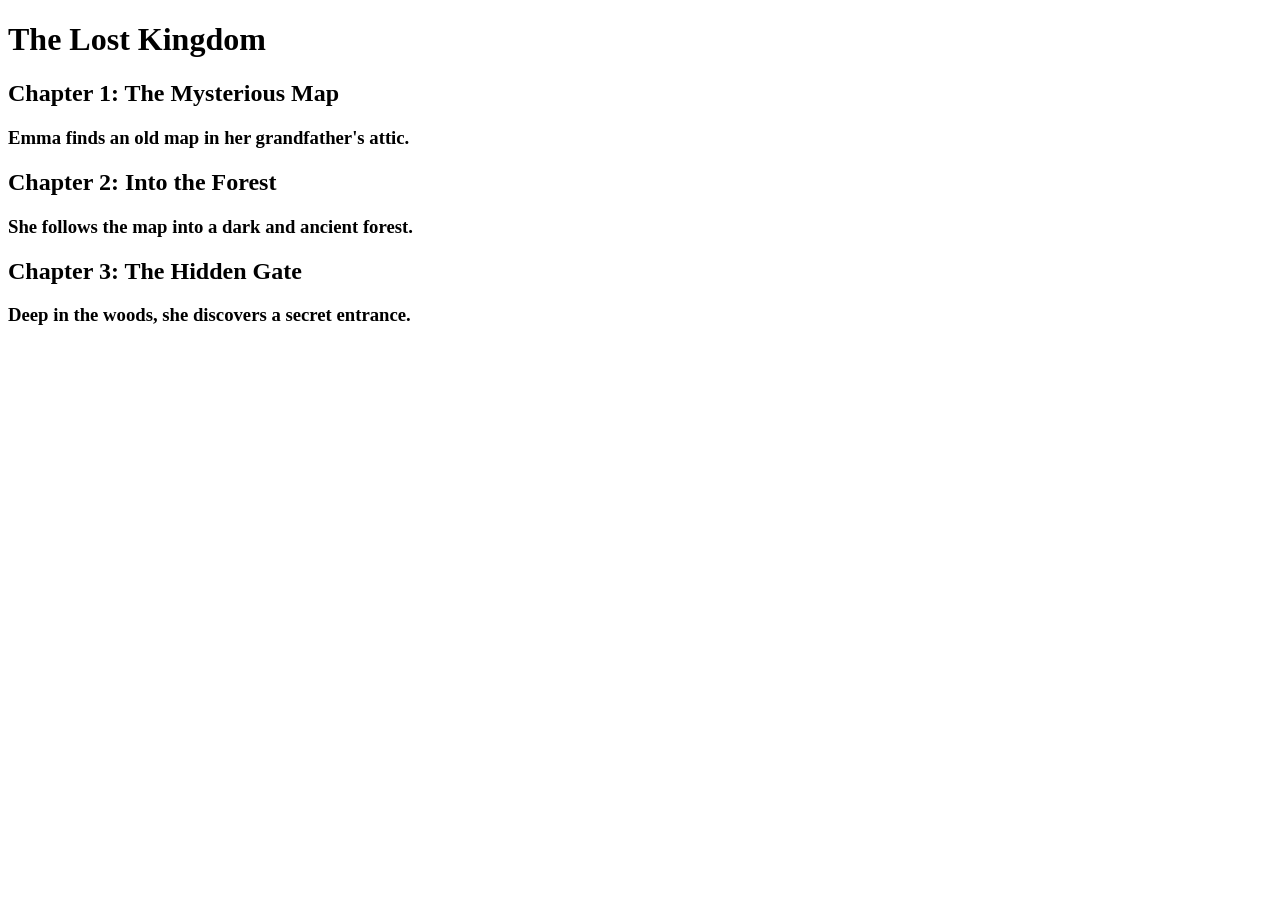
<file: HTML/book_chapters.html>
<!-- Please use a web browser to preview. -->
<!DOCTYPE html>
<html>
<body>

    <h1>The Lost Kingdom</h1>

    <h2>Chapter 1: The Mysterious Map</h2>
    <h3>Emma finds an old map in her grandfather's attic.</h3>

    <h2>Chapter 2: Into the Forest</h2>
    <h3>She follows the map into a dark and ancient forest.</h3>

    <h2>Chapter 3: The Hidden Gate</h2>
    <h3>Deep in the woods, she discovers a secret entrance.</h3>

</body>
</html>
</file>
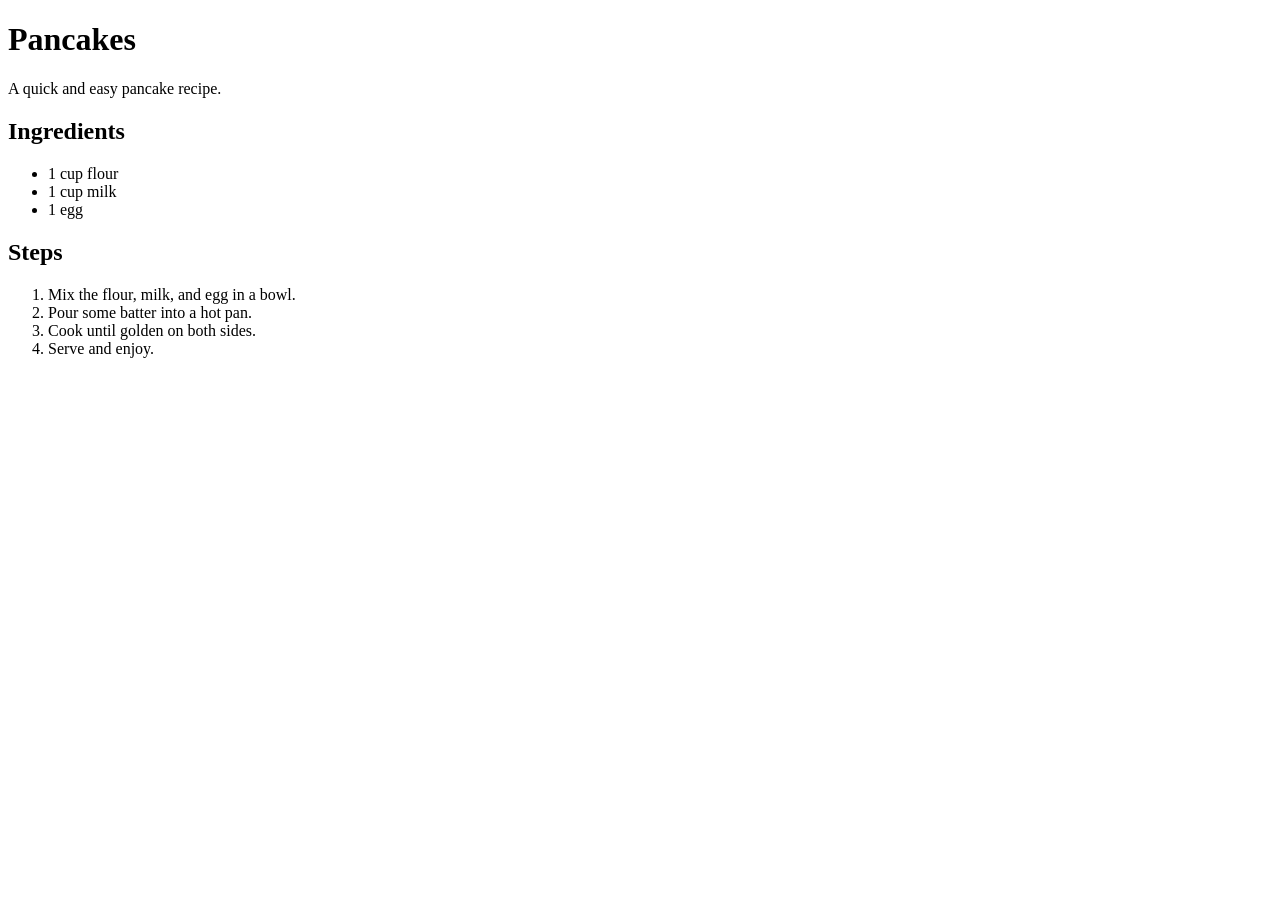
<file: HTML/cupcake_recipe.html>
<!-- Please use a web browser to preview. -->

<!DOCTYPE html>
<html>
<body>
<h1>Pancakes</h1>

<p>A quick and easy pancake recipe.</p>

<h2>Ingredients</h2>
<ul>
  <li>1 cup flour</li>
  <li>1 cup milk</li>
  <li>1 egg</li>
</ul>

<h2>Steps</h2>
<ol>
  <li>Mix the flour, milk, and egg in a bowl.</li>
  <li>Pour some batter into a hot pan.</li>
  <li>Cook until golden on both sides.</li>
  <li>Serve and enjoy.</li>
</ol>
</body>
</html>
</file>
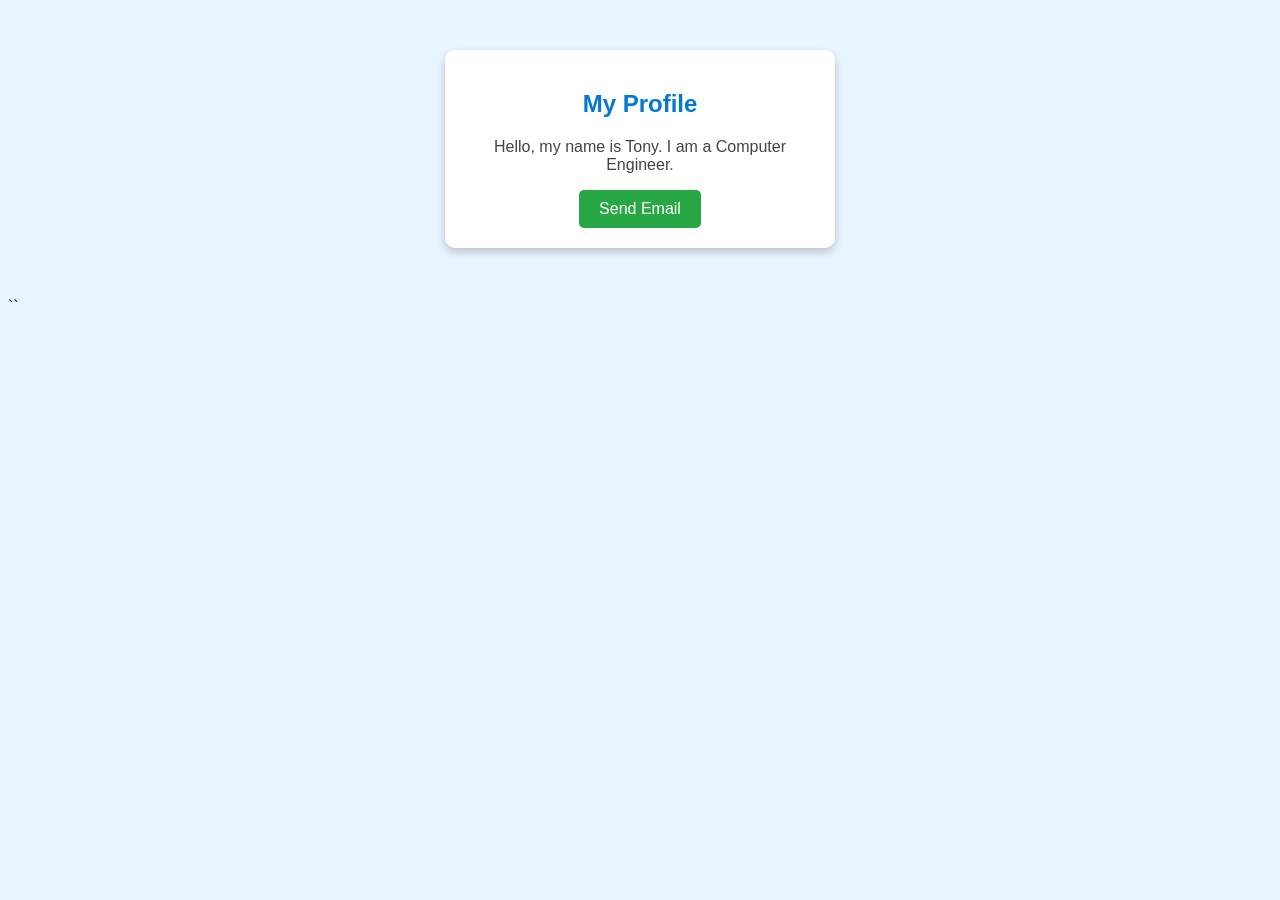
<file: HTML/external_css.html>
<!DOCTYPE html>
<html>
<head>
    <title>My Profile</title>
    <link rel="stylesheet" href="styles.css">
</head>

<body>

    <div class="card">

        <h2>My Profile</h2>

        <p>
            Hello, my name is Tony. I am a Computer Engineer.
        </p>
        <!-- That email is fake of course, don't try to contact me here. -->
        <a class="button"
           href="mailto:john.doe@example.com?subject=Contact Request&body=Hello John,">
            Send Email
        </a>

    </div>

</body>
</html>
``
</file>
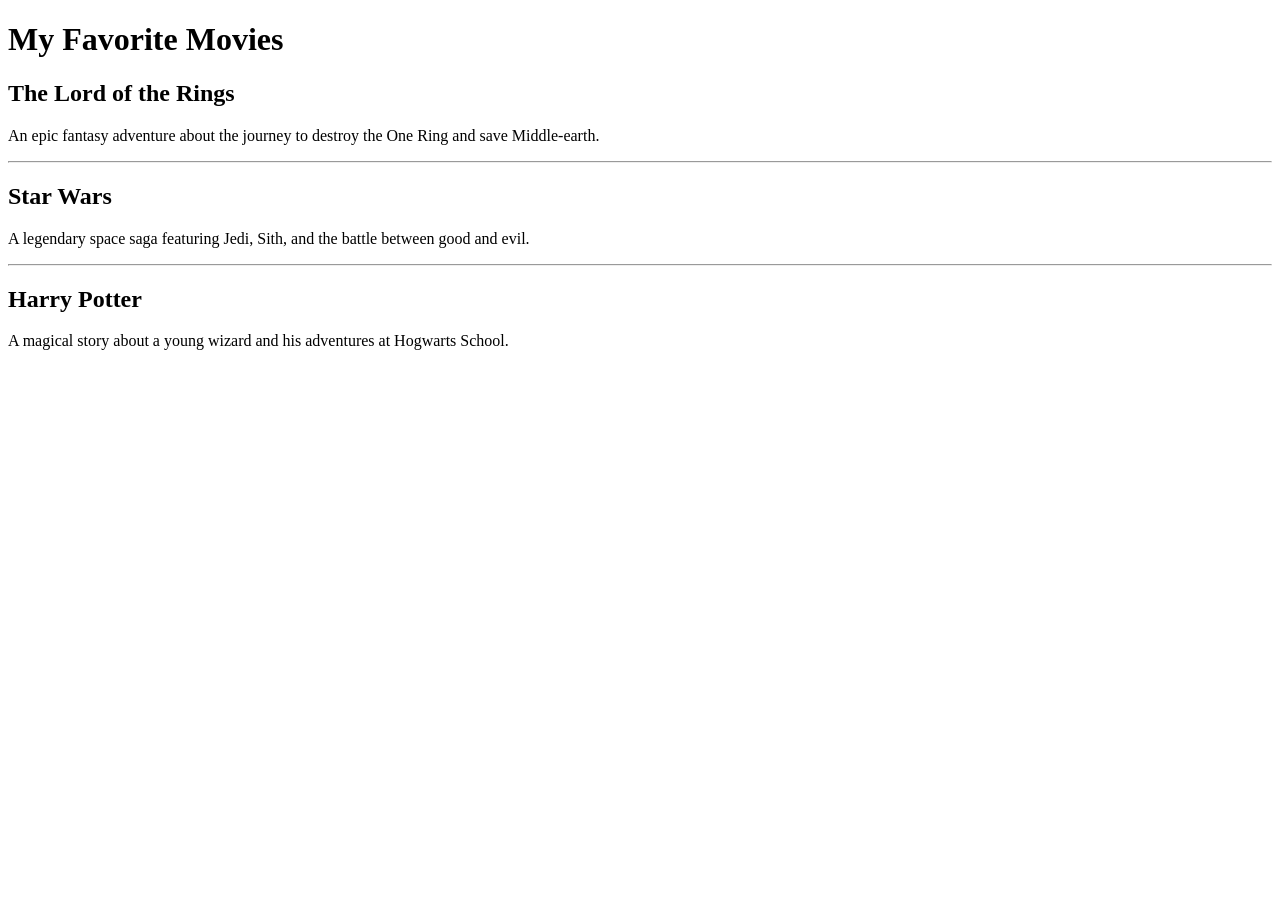
<file: HTML/favorite_movies.html.html>
<!DOCTYPE html>
<html>
<body>

    <h1>My Favorite Movies</h1>

    <h2>The Lord of the Rings</h2>
    <p>
        An epic fantasy adventure about the journey to destroy the One Ring and save Middle-earth.
    </p>

    <hr>

    <h2>Star Wars</h2>
    <p>
        A legendary space saga featuring Jedi, Sith, and the battle between good and evil.
    </p>

    <hr>

    <h2>Harry Potter</h2>
    <p>
        A magical story about a young wizard and his adventures at Hogwarts School.
    </p>

</body>
</html>
</file>
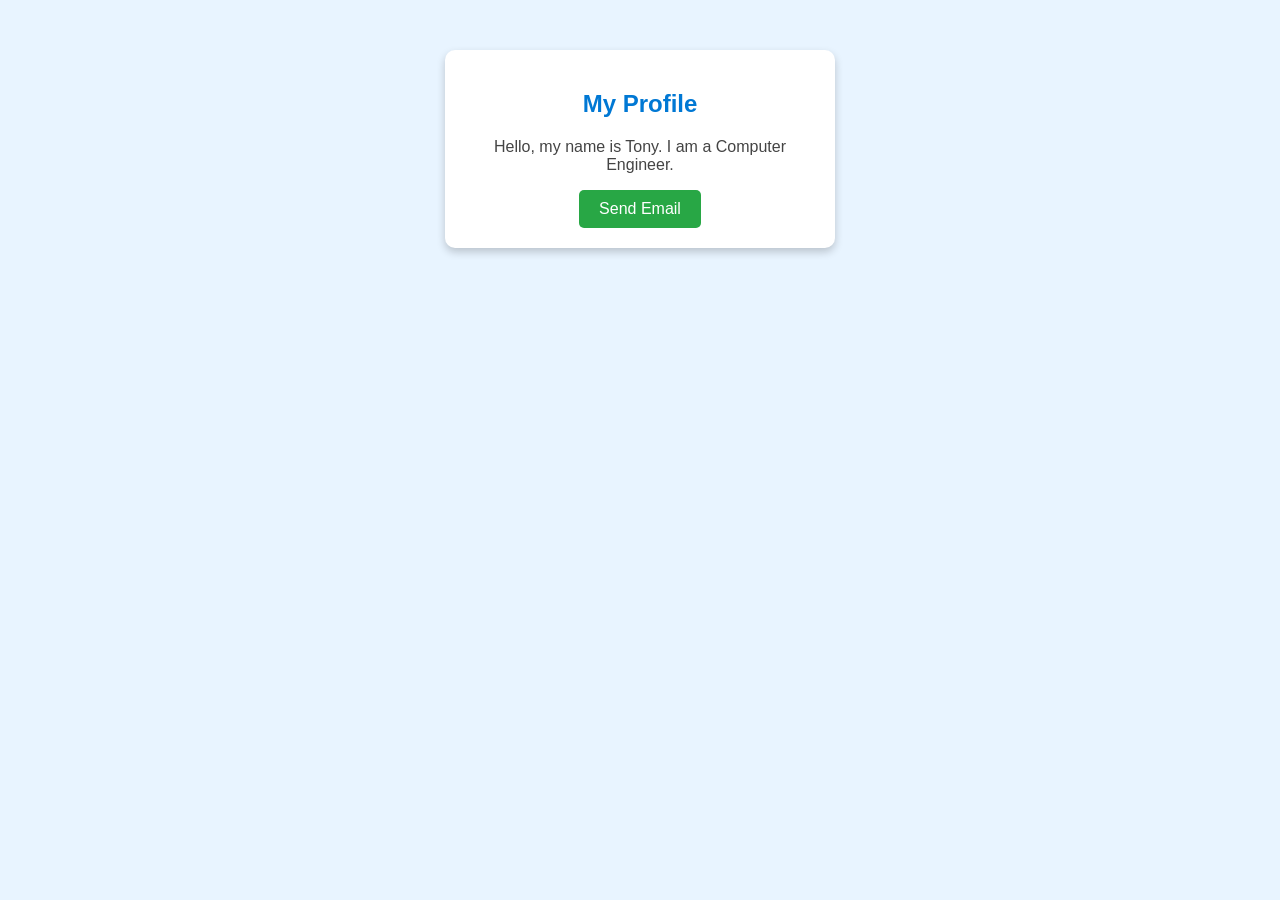
<file: HTML/inline_css.html>
<!DOCTYPE html>
<html>
<body style="font-family: Arial; background-color: #e8f4ff;">

    <div style="
        width: 350px;
        margin: 50px auto;
        padding: 20px;
        background-color: white;
        border-radius: 10px;
        text-align: center;
        box-shadow: 0 4px 8px rgba(0,0,0,0.2);">

        <h2 style="color: #0078d4;">My Profile</h2>

        <p style="color: #444;">
            Hello, my name is Tony. I am a Computer Engineer.
        </p>
         <!-- That email is fake of course, don't try to contact me here. -->
        <a href="mailto:john.doe@example.com?subject=Contact%20Request&body=Hello%20John,"
           style="
                display: inline-block;
                background-color: #28a745;
                color: white;
                text-decoration: none;
                padding: 10px 20px;
                border-radius: 5px;">
            Send Email
        </a>

    </div>

</body>
</html>
</file>
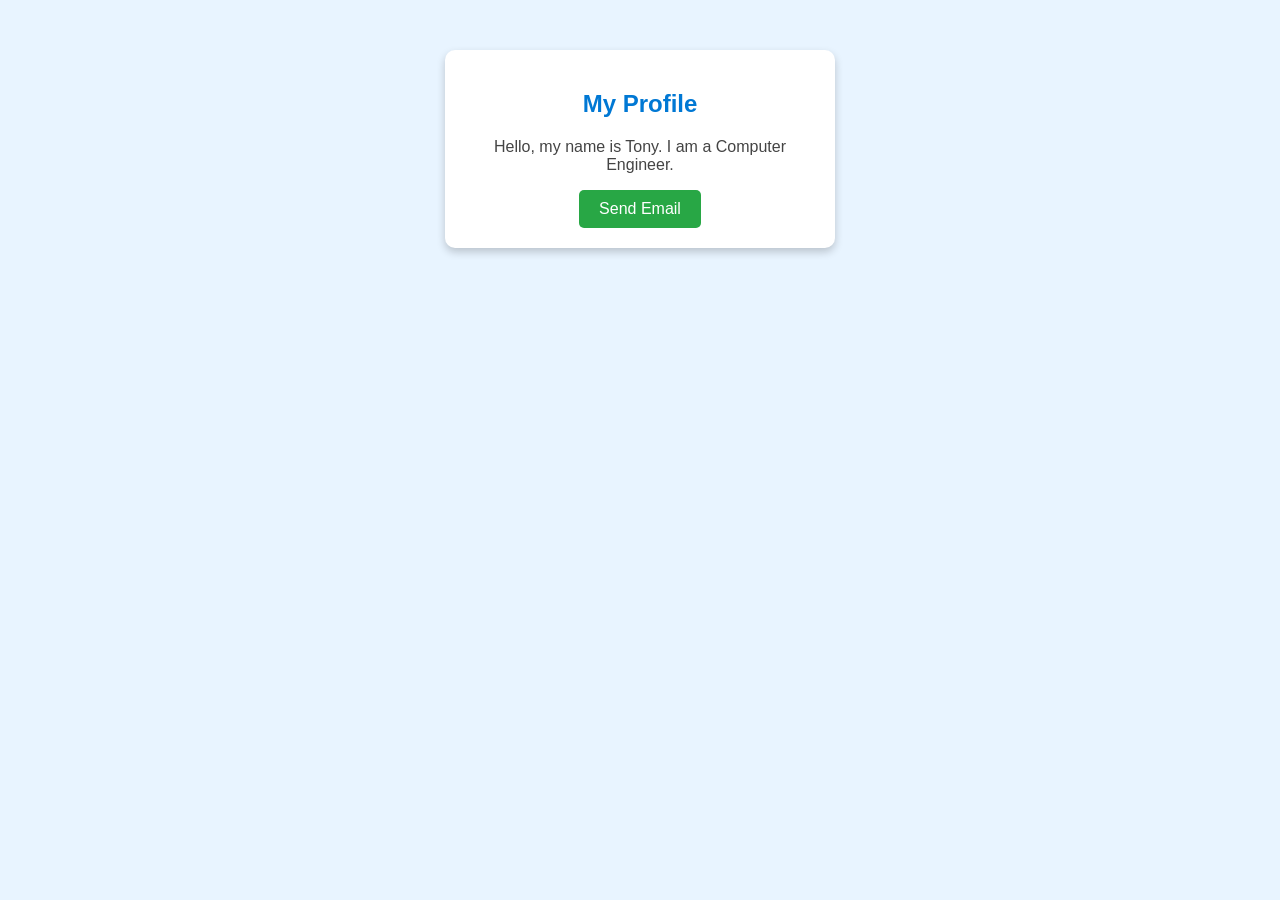
<file: HTML/internal_css.html>
<!DOCTYPE html>
<html>
<head>
    <title>Internal CSS Example</title>

    <style>
        body {
            font-family: Arial;
            background-color: #e8f4ff;
        }

        .card {
            width: 350px;
            margin: 50px auto;
            padding: 20px;
            background-color: white;
            border-radius: 10px;
            text-align: center;
            box-shadow: 0 4px 8px rgba(0,0,0,0.2);
        }

        h2 {
            color: #0078d4;
        }

        p {
            color: #444;
        }

        .button {
            display: inline-block;
            background-color: #28a745;
            color: white;
            text-decoration: none;
            padding: 10px 20px;
            border-radius: 5px;
        }
    </style>
</head>

<body>

    <div class="card">
        <h2>My Profile</h2>

        <p>
            Hello, my name is Tony. I am a Computer Engineer.
        </p>
        <!-- That email is fake of course, don't try to contact me here. -->
        <a class="button"
           href="mailto:john.doe@example.com?subject=Contact%20Request&body=Hello%20John,">
            Send Email
        </a>
    </div>

</body>
</html>
</file>
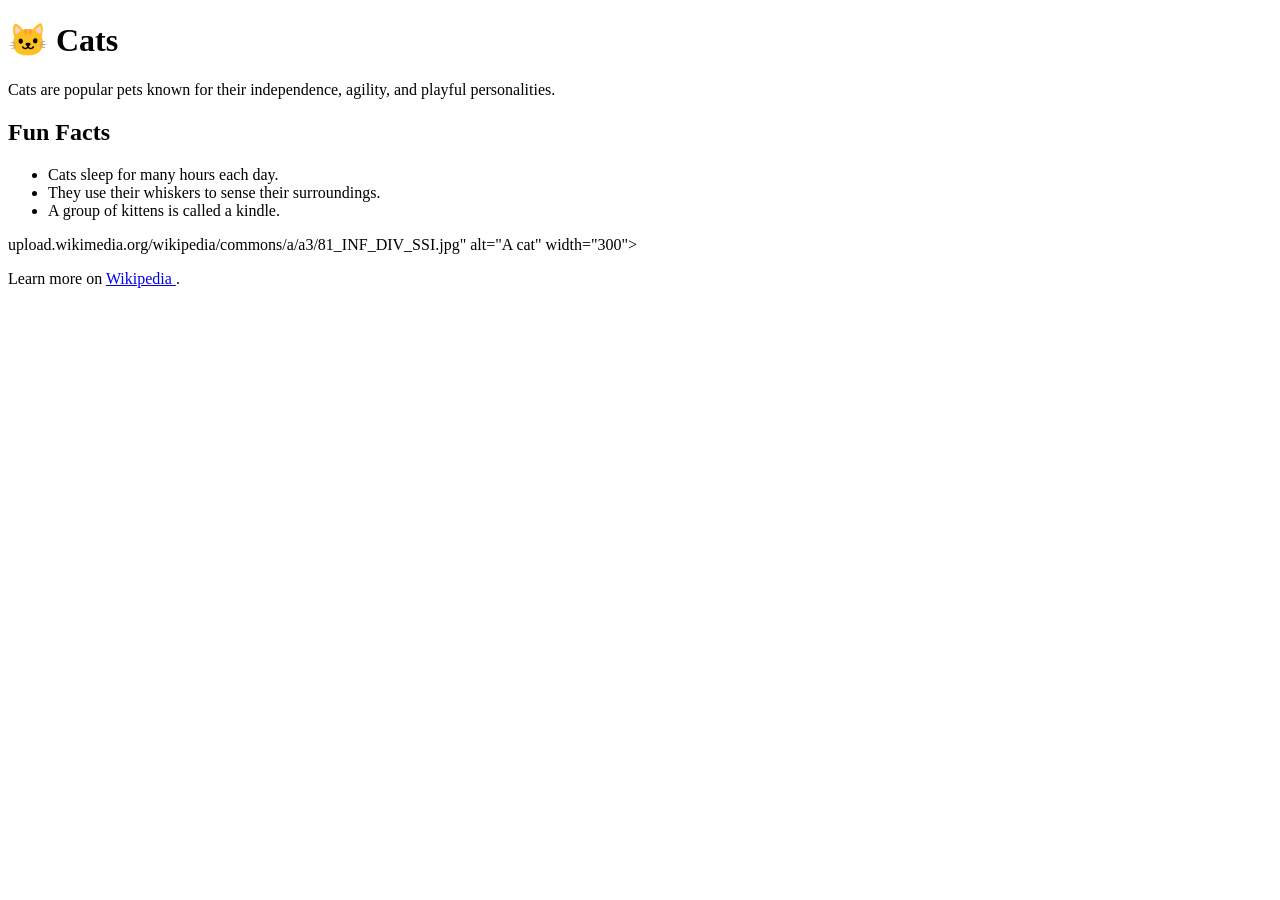
<file: HTML/web_scraping/cats.html>
<!DOCTYPE html>
<html>
<head>
    <title>All About Cats</title>
</head>
<body>
    <h1>🐱 Cats</h1>

    <p>
        Cats are popular pets known for their independence,
        agility, and playful personalities.
    </p>

    <h2>Fun Facts</h2>
    <ul>
        <li>Cats sleep for many hours each day.</li>
        <li>They use their whiskers to sense their surroundings.</li>
        <li>A group of kittens is called a kindle.</li>
    </ul>

    upload.wikimedia.org/wikipedia/commons/a/a3/81_INF_DIV_SSI.jpg"
        alt="A cat"
        width="300">

    <p>
        Learn more on
        <a href="https://en.wikipedia.org/wiki/Cat">
            Wikipedia
        </a>.
    </p>
</body>
</html>
</file>
<file: HTML/styles.css>
body {
    font-family: Arial;
    background-color: #e8f4ff;
}

.card {
    width: 350px;
    margin: 50px auto;
    padding: 20px;
    background-color: white;
    border-radius: 10px;
    text-align: center;
    box-shadow: 0 4px 8px rgba(0,0,0,0.2);
}

h2 {
    color: #0078d4;
}

p {
    color: #444;
}

.button {
    display: inline-block;
    background-color: #28a745;
    color: white;
    text-decoration: none;
    padding: 10px 20px;
    border-radius: 5px;
}
</file>
